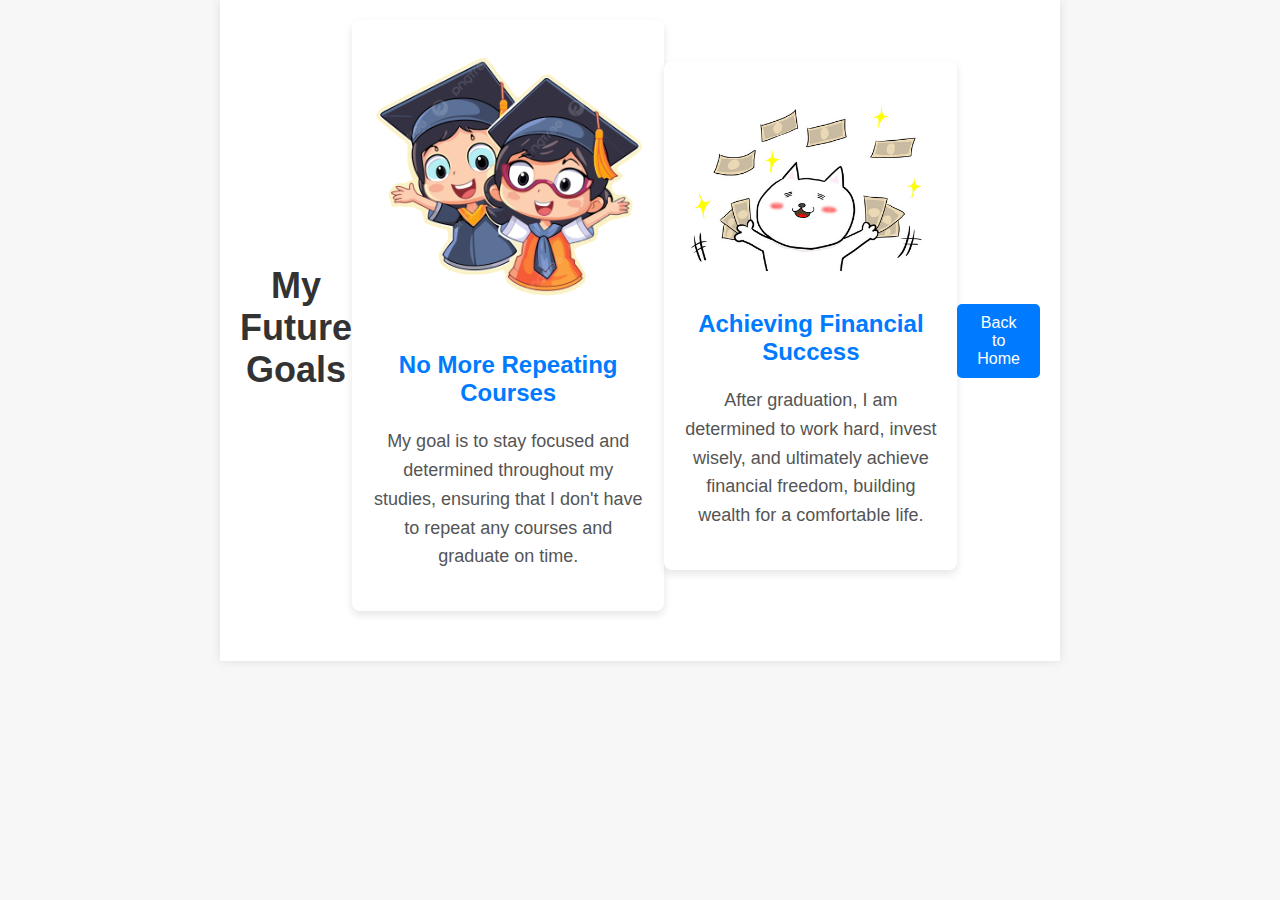
<file: myfuture.html>
<!DOCTYPE html>
<html lang="en">
<head>
    <meta charset="UTF-8">
    <meta name="viewport" content="width=device-width, initial-scale=1.0">
    <title>My Future</title>
    <link rel="stylesheet" href="mystyle.css">
</head>
<body>
    <div class="container">
        <h1>My Future Goals</h1>

        <div class="goal">
            <img src="resources/ปริญญา.png" alt="No Repeat Study">
            <h2>No More Repeating Courses</h2>
            <p>My goal is to stay focused and determined throughout my studies, ensuring that I don't have to repeat any courses and graduate on time.</p>
        </div>
<div class="goal">
    <img src="resources/รวย.jpeg" alt="Wealthy">
    <h2>Achieving Financial Success</h2>
    <p>After graduation, I am determined to work hard, invest wisely, and ultimately achieve financial freedom, building wealth for a comfortable life.</p>
</div>
<a href="index.html" class="btn">Back to Home</a>


</div>
</body>
</html>
</file>
<file: mystyle.css>
body {
    margin: 0;
    font-family: 'Comic Sans MS', cursive, sans-serif;
    background-color: #f5f5f5;
    color: #333;
}

.container {
    display: flex;
    justify-content: center;
    align-items: center;
    padding: 20px;
    background-color: #ffe4e1;
}

.profile-card {
    background-color: #fff;
    padding: 40px;
    border-radius: 20px;
    box-shadow: 0px 10px 20px rgba(0, 0, 0, 0.2);
    text-align: center;
    max-width: 800px;
    width: 100%;
}

.profile-img {
    width: 200px;
    height: 200px;
    border-radius: 50%;
    object-fit: cover;
    border: 4px solid #ff7f7f;
    margin-bottom: 20px;
}

h1 {
    font-size: 32px;
    color: #ff6f61;
    margin-bottom: 10px;
    
}

h2 {
    font-size: 28px;
    color: #477388;
}

p {
    font-size: 18px;
    color: #666;
    margin-bottom: 20px;
}

.bio {
    font-size: 16px;
    color: #888;
    margin-bottom: 30px;
}

.media-section {
    display: flex;
    justify-content: space-around;
    align-items: center;
    flex-wrap: wrap;
    gap: 20px;
    margin-bottom: 30px;
}

.video-container {
    max-width: 100%;
    width: 480px;
    height: 270px;
    box-shadow: 0px 5px 15px rgba(0, 0, 0, 0.2);
}

.video-container iframe {
    width: 100%;
    height: 100%;
    border-radius: 15px;
}

.extra-images {
    display: flex;
    flex-direction: column;
    gap: 20px;
}

.extra-images img {
    width: 300px;
    border-radius: 15px;
    box-shadow: 0px 5px 15px rgba(0, 0, 0, 0.2);
}

.nav-links {
    margin-top: 20px;
}

.button {
    display: inline-block;
    padding: 12px 24px;
    background-color: #ff6f61;
    color: white;
    text-decoration: none;
    border-radius: 50px;
    margin: 5px;
    transition: background-color 0.3s ease;
    font-size: 16px;
}

.button:hover {
    background-color: #ff4f41;
}

.about-section, .activities-section, .contact-section {
    padding: 50px 20px;
    text-align: center;
    background-color: #fff;
    margin-top: 50px;
    border-radius: 20px;
    box-shadow: 0px 10px 20px rgba(0, 0, 0, 0.1);
}

.activities-section {
    background-color: #ff6f61;
    color: white;
}

.activities-grid {
    display: flex;
    justify-content: center;
    flex-wrap: wrap;
    gap: 20px;
    margin-top: 20px;
}


.activity-item {
    background-color: white;
    color: #333;
    padding: 15px;
    border-radius: 10px;
    width: 250px;
    text-align: center;
    box-shadow: 0px 5px 15px rgba(0, 0, 0, 0.2);
}

.activity-img {
    width: 100%;
    border-radius: 10px;
    margin-bottom: 15px;
}

.contact-section {
    background-color: #ff6f61;
    color: white;
}

.contact-section h2 {
    margin: 0;
    font-size: 28px;
    margin-bottom: 20px;
}

.contact-section p {
    margin: 5px 0;
    font-size: 18px;
}
.contact-container {
    display: flex;
    justify-content: space-between;  
    align-items: center;  
    padding: 20px;
    background-color: #ff6b6b;
    border-radius: 10px;
    color: white;
}

.contact-info {
    text-align: left;
}

.button-container {
    display: flex;
    gap: 15px; 
}

.btn {
    padding: 10px 20px;
    background-color: #007bff;
    color: white;
    text-decoration: none;
    border-radius: 5px;
    transition: background-color 0.3s;
    font-size: 16px;
}

.btn:hover {
    background-color: #0056b3;
}
body {
    font-family: Arial, sans-serif;
    background-color: #f4f4f9;
    margin: 0;
    padding: 0;
}

.container {
    max-width: 800px;
    margin: 50px auto;
    padding: 20px;
    background-color: #fff;
    box-shadow: 0 0 10px rgba(0, 0, 0, 0.1);
    text-align: center;
}

h1 {
    color: #333;
}

p {
    color: #666;
}

.btn {
    display: inline-block;
    margin-top: 20px;
    padding: 10px 20px;
    background-color: #007bff;
    color: white;
    text-decoration: none;
    border-radius: 5px;
    transition: background-color 0.3s;
}

.btn:hover {
    background-color: #0056b3;
}

.timeline {
    text-align: left;
    margin-top: 30px;
}

.timeline h2 {
    color: #007bff;
    margin-top: 20px;
}

.timeline p {
    color: #333;
    margin: 10px 0;
}
body {
    font-family: Arial, sans-serif;
    margin: 0;
    padding: 0;
    background-color: #f7f7f7;
    color: #333;
}

.container {
    max-width: 800px;
    margin: 0 auto;
    padding: 20px;
    text-align: center;
}

h1 {
    font-size: 36px;
    margin-bottom: 30px;
}

.goal {
    background-color: white;
    border-radius: 8px;
    padding: 20px;
    margin-bottom: 30px;
    box-shadow: 0 4px 8px rgba(0, 0, 0, 0.1);
}

.goal img {
    max-width: 100%;
    border-radius: 8px;
    margin-bottom: 15px;
}

h2 {
    font-size: 24px;
    color: #007bff;
}

p {
    font-size: 18px;
    color: #555;
    line-height: 1.6;
}

@media (max-width: 360px) {
    .profile-card {
        padding: 20px;
    }
    
    .profile-img {
        width: 150px;
        height: 150px;
    }
    
    h1 {
        font-size: 28px;
    }
    
    h2 {
        font-size: 24px;
    }
    
    p {
        font-size: 16px;
    }
    
    .button {
        padding: 10px 15px;
        font-size: 14px;
    }
}

@media (max-width: 768px) {
    .media-section {
        flex-direction: column;
        align-items: center;
    }
    
    .video-container {
        width: 100%;
    }

    .extra-images {
        flex-direction: row;
        justify-content: center;
    }

    .extra-images img {
        width: 80%;
    }

    .activities-grid {
        flex-direction: column;
        align-items: center;
    }

    .activity-item {
        width: 90%;
    }

    .button {
        padding: 10px 20px;
        font-size: 16px;
    }
}
</file>
